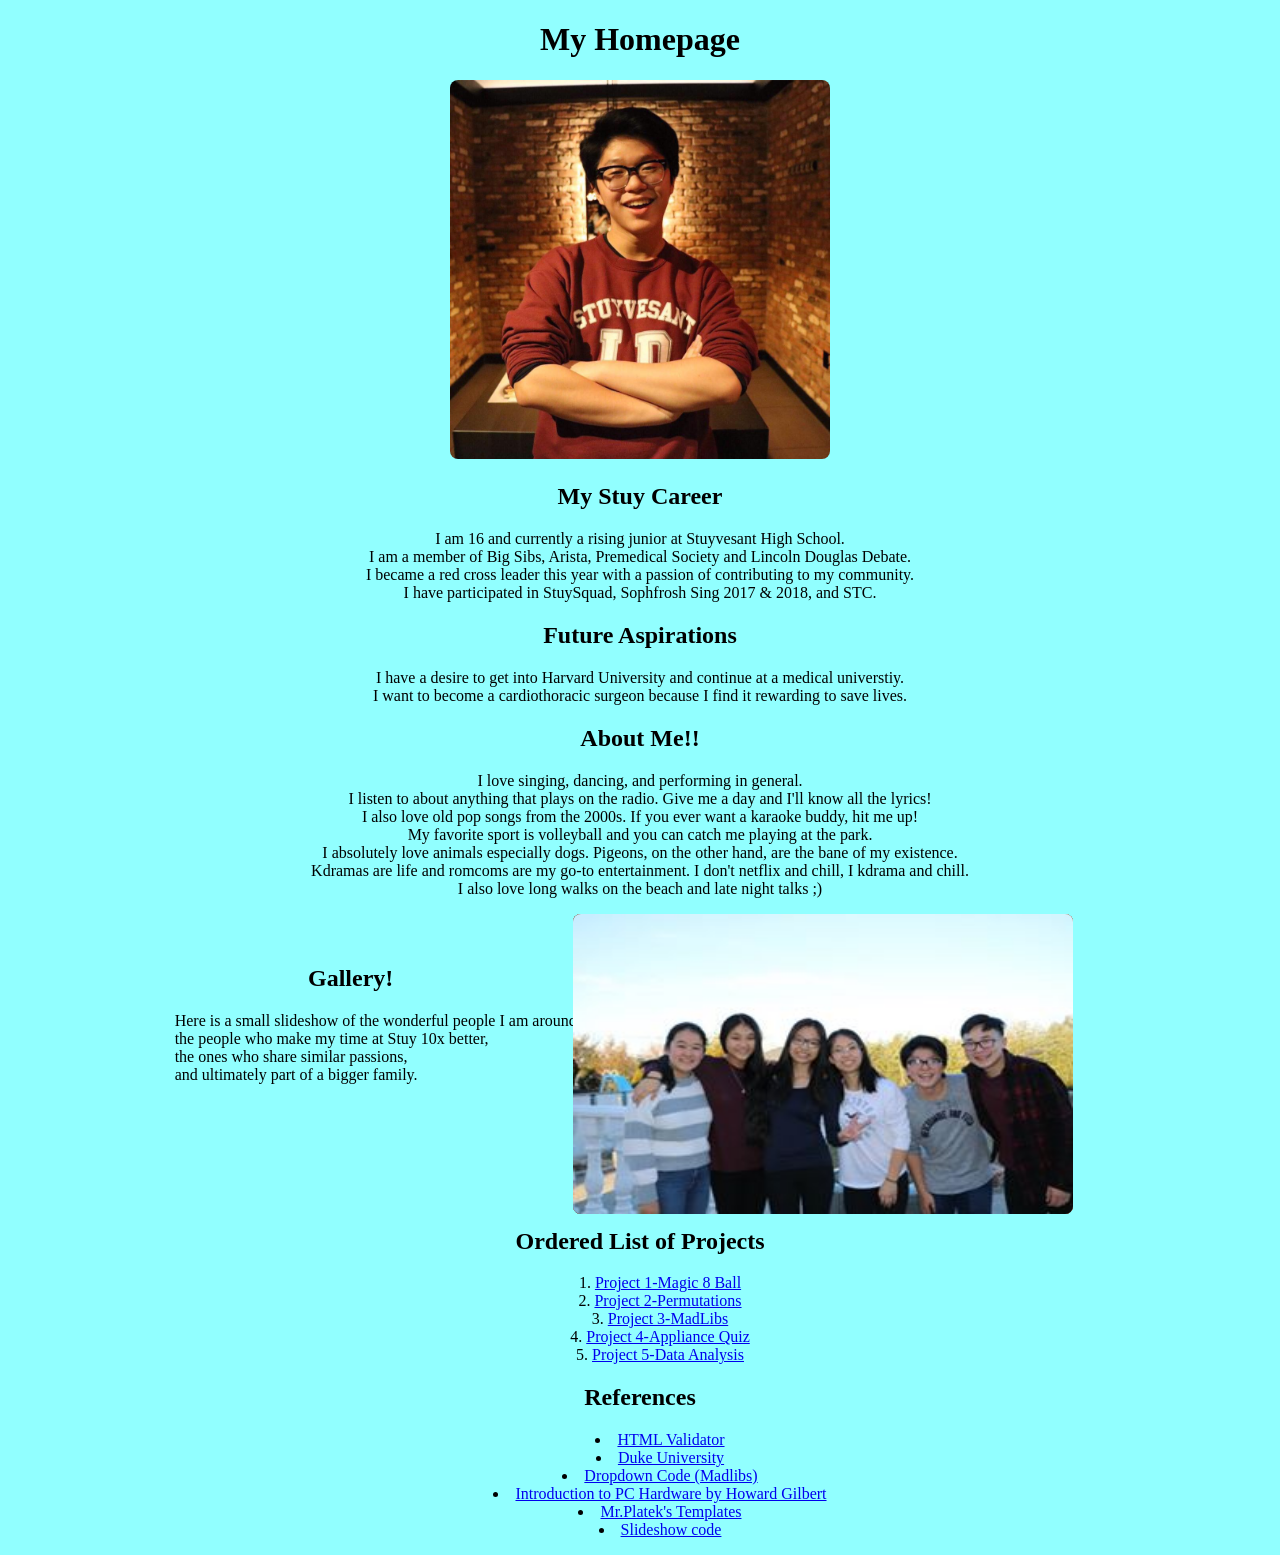
<file: index.html>
<!DOCTYPE HTML>

<html lang="en-US">
    <head>
	<meta charset="UTF-8">
	<link rel = "stylesheet" type="text/css" href="mystyle.css">
        <title> Alvin Gea Chen Yao </title>
    </head>
    
    <body>
      <div>
          <h1>My Homepage </h1>
      </div>
      <div>
          <img id="mypfp" src="imagepfp.jpg" alt="Hello">
      </div>
      <div id="1div">
          <h2>My Stuy Career</h2>
              <p> I am 16 and currently a rising junior at Stuyvesant High School.<br> I am a member of Big Sibs, Arista, Premedical Society and Lincoln Douglas Debate.<br>
                  I became a red cross leader this year with a passion of contributing to my community.<br> I have participated in StuySquad, Sophfrosh Sing 2017 & 2018,
                  and STC. </p>
          <h2>Future Aspirations</h2>
              <p> I have a desire to get into Harvard University and continue at a medical universtiy.<br>
                  I want to become a cardiothoracic surgeon because I find it rewarding to save lives.
                </p>
          <h2> About Me!!</h2>
              <p> I love singing, dancing, and performing in general.<br> I listen to about anything that plays on the radio. Give me a day and I'll know all the lyrics!<br>
                  I also love old pop songs from the 2000s. If you ever want a karaoke buddy, hit me up!<br>
                  My favorite sport is volleyball and you can catch me playing at the park.<br>
                  I absolutely love animals especially dogs. Pigeons, on the other hand, are the bane of my existence.<br>
                  Kdramas are life and romcoms are my go-to entertainment. I don't netflix and chill, I kdrama and chill.<br>
                  I also love long walks on the beach and late night talks ;)
              </p>    
                  
	</div>
        <div class="container">
        <img src="step_stuysquad.jpg">
            <img src="step_sfsing.jpg">
            <img src="red_cross_image.jpg">
            <img src="red_cross_image2.jpg">
            <img src="red_cross_fam.jpg">
            <img src="debate_team.jpg">
            <img src="big_sibs.jpg">
            <img src="friends1.jpg">
	</div>
	<div id="slides">
	<h2> Gallery!</h2>
	<div id="Slideshowtxt">
	<h2 id="gallery"> Gallery!</h2>
	<p> Here is a small slideshow of the wonderful people I am around,<br> the people who make my time at Stuy 10x better,<br> the ones who share similar passions, <br> and ultimately part of a bigger family.</p>
	<br>
	<br>
	<br>
	<br>
	<br>
	<br>
	</div>
	</div>
	<div id="Projects">
      <h2> Ordered List of Projects</h2>
        <ol>
            <li><a href = "http://ayao00.github.io/Examples/Magic8Ball.py">Project 1-Magic 8 Ball</a></li>
            <li><a href = "http://ayao00.github.io/~ayao00/Examples/Permutations/Permutations.html">Project 2-Permutations</a></li>
            <li><a href = "http://ayao00.github.io/~ayao00/Examples/madLibs/madlibshp.html">Project 3-MadLibs</a></li>
            <li><a href = "http://ayao00.github.io/~ayao00/Examples/Quiz.html">Project 4-Appliance Quiz</a></li>
            <li><a href = "http://ayao00.github.io/~ayao00/Examples/DataAnalysis.html">Project 5-Data Analysis</a></li>
        </ol>
	</div>
	<div id="Resources">
	<h2> References </h2>
        <ul>
            <li><a href = "https://validator.w3.org/">HTML Validator</a></li>
	    <li> <a href="http://www.dukelearntoprogram.com/course1/doc/">Duke University</a> </li>
	    <li> <a href="https://www.w3schools.com/howto/howto_css_dropdown.asp">Dropdown Code (Madlibs)</a> </li>
	    <li><a href="https://pclt.sites.yale.edu/introduction-pc-hardware">Introduction to PC Hardware by Howard Gilbert</a></li>
	    <li><a href="http://www.stuycs.org/courses/ml2/platek/web_projects">Mr.Platek's Templates</a></li>
	    <li><a href="https://www.experts-exchange.com/articles/14861/Build-a-Pure-CSS3-Slideshow-no-javascript-here.html">Slideshow code</a></li>
        </ul>
	</div>
    </body>
</html>
</file>
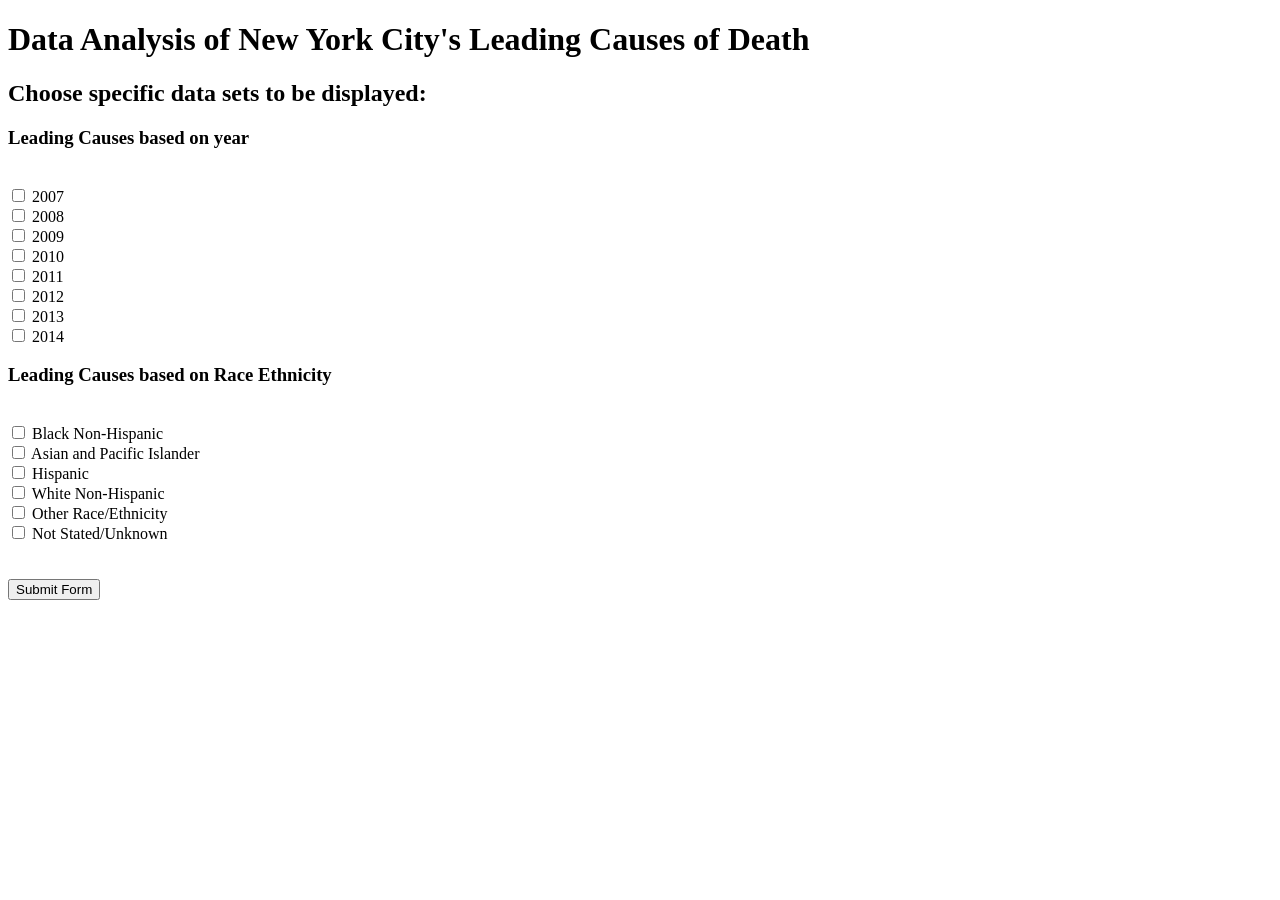
<file: Examples/DataAnalysis.html>
<!DOCTYPE html>

<html lang="en-US">
  <head>
    <meta charset="utf-8">
    <title> Data Analysis</title>
  </head>
  <body>
    <h1> Data Analysis of New York City's Leading Causes of Death </h1>
    <h2>Choose specific data sets to be displayed:</h2>
    <form method="post" action="dataana.py" >
    <h3>Leading Causes based on year</h3>
    <br>
    <input type="checkbox" name="1d" value="true"> 2007 
    <br>
    <input type="checkbox" name="2d" value="true"> 2008 
    <br>
    <input type="checkbox" name="3d" value="true"> 2009 
    <br>
    <input type="checkbox" name="4d" value="true"> 2010 
    <br>
    <input type="checkbox" name="5d" value="true"> 2011 
    <br>
    <input type="checkbox" name="6d" value="true"> 2012 
    <br>
    <input type="checkbox" name="7d" value="true"> 2013 
    <br>
    <input type="checkbox" name="8d" value="true"> 2014 
    <br>
    <h3>Leading Causes based on Race Ethnicity</h3>
    <br>
    <input type="checkbox" name="1r" value="true"> Black Non-Hispanic
    <br>
    <input type="checkbox" name="2r" value="true"> Asian and Pacific Islander
    <br>
    <input type="checkbox" name="3r" value="true"> Hispanic
    <br>
    <input type="checkbox" name="4r" value="true"> White Non-Hispanic
    <br>
    <input type="checkbox" name="5r" value="true"> Other Race/Ethnicity
    <br>
    <input type="checkbox" name="6r" value="true"> Not Stated/Unknown
    <br>
    <br>
    <br>
      <input type="submit" name="submitform" value="Submit Form" />
    </form>

    
  </body>
</html>
</file>
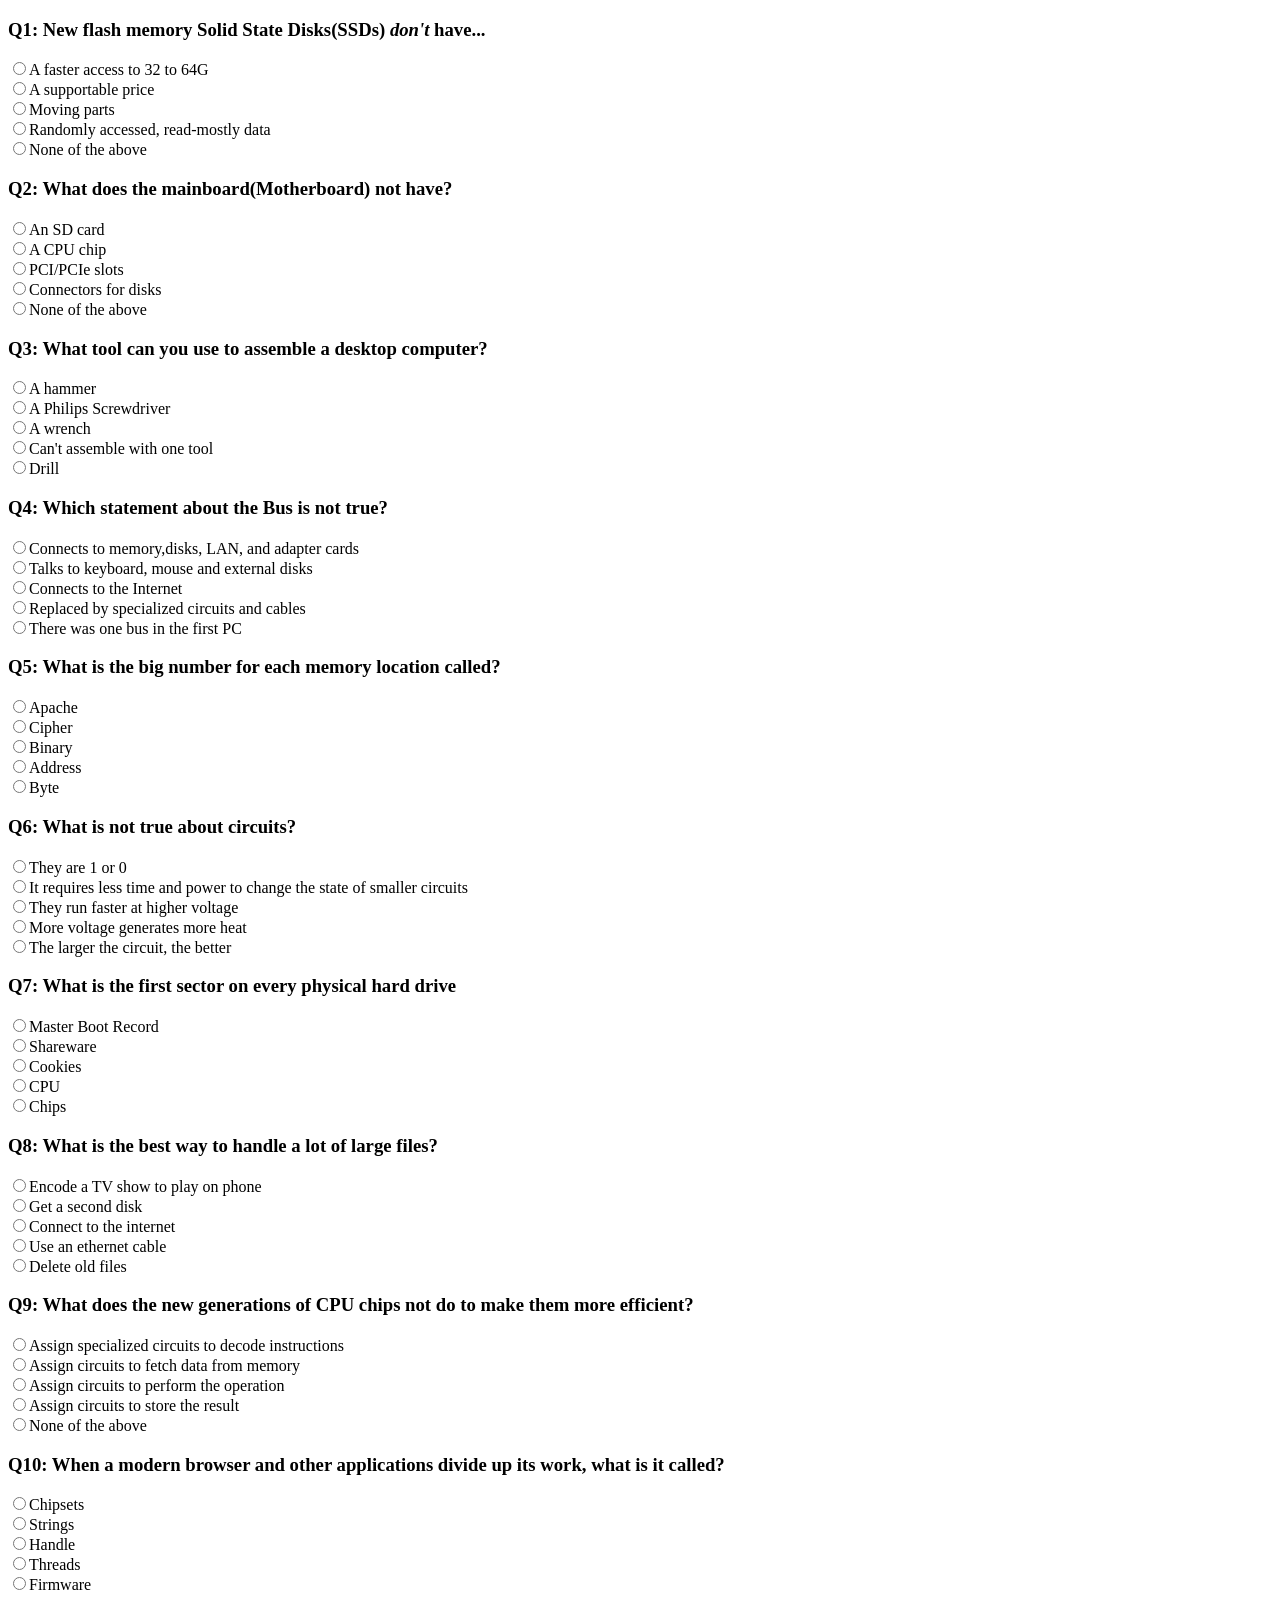
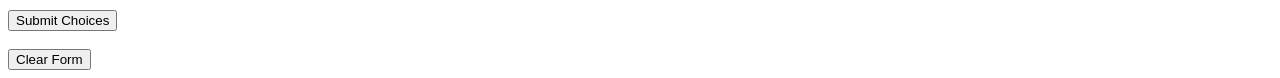
<file: Examples/getName.html>
<!DOCTYPE html>

<html lang="en-US">
  <head>
    <meta charset="utf-8">
    <title> Get Name </title>
  </head>
  <body>
    <!DOCTYPE html>

<html lang="en-US">
  <head>
    <meta charset="utf-8">
    <title> Appliances Quiz </title>
  </head>
  <body>
  <form method="post" action="Checker.py" >
  <p>
    <h3> Q1: New flash memory Solid State Disks(SSDs) <em>don't</em> have...</h3>
    <input type="radio" name="Q1" value="incorrect" required>A faster access to 32 to 64G<br>
    <input type="radio" name="Q1" value="incorrect">A supportable price<br>
    <input type="radio" name="Q1" value="correct">Moving parts<br>
    <input type="radio" name="Q1" value="incorrect">Randomly accessed, read-mostly data<br>
    <input type="radio" name="Q1" value="incorrect">None of the above<br>
  </p>
  <p>
  <h3> Q2: What does the mainboard(Motherboard) not have?</h3>
  <input type="radio" name="Q2" value="correct" required>An SD card<br>
  <input type="radio" name="Q2" value="incorrect">A CPU chip<br>
  <input type="radio" name="Q2" value="incorrect">PCI/PCIe slots<br>
  <input type="radio" name="Q2" value="incorrect">Connectors for disks<br>
  <input type="radio" name="Q2" value="incorrect">None of the above<br>
  </body>
  </p>
  <p>
  <h3> Q3: What tool can you use to assemble a desktop computer?</h3>
  <input type="radio" name="Q3" value="incorrect"required>A hammer<br>
  <input type="radio" name="Q3" value="correct">A Philips Screwdriver<br>
  <input type="radio" name="Q3" value="incorrect">A wrench<br>
  <input type="radio" name="Q3" value="incorrect">Can't assemble with one tool<br>
  <input type="radio" name="Q3" value="incorrect">Drill<br>
  </body>
  </p>
  <p>
  <h3> Q4: Which statement about the Bus is not true?</h3>
  <input type="radio" name="Q4" value="incorrect"required>Connects to memory,disks, LAN, and adapter cards<br>
  <input type="radio" name="Q4" value="incorrect">Talks to keyboard, mouse and external disks<br>
  <input type="radio" name="Q4" value="correct">Connects to the Internet<br>
  <input type="radio" name="Q4" value="incorrect">Replaced by specialized circuits and cables<br>
  <input type="radio" name="Q4" value="incorrect">There was one bus in the first PC<br>
  </body>
  </p>
  <p>
  <h3> Q5: What is the big number for each memory location called?</h3>
  <input type="radio" name="Q5" value="incorrect" required>Apache<br>
  <input type="radio" name="Q5" value="incorrect">Cipher<br>
  <input type="radio" name="Q5" value="incorrect">Binary<br>
  <input type="radio" name="Q5" value="correct">Address<br>
  <input type="radio" name="Q5" value="incorrect">Byte<br>
  </body>
  </p>
  <p>
  <h3> Q6: What is not true about circuits?</h3>
  <input type="radio" name="Q6" value="incorrect" required>They are 1 or 0<br>
  <input type="radio" name="Q6" value="incorrect">It requires less time and power to change the state of smaller circuits<br>
  <input type="radio" name="Q6" value="incorrect">They run faster at higher voltage<br>
  <input type="radio" name="Q6" value="incorrect">More voltage generates more heat<br>
  <input type="radio" name="Q6" value="correct">The larger the circuit, the better<br>
  </body>
  </p>
  <p>
  <h3> Q7: What is the first sector on every physical hard drive</h3>
  <input type="radio" name="Q7" value="correct" required>Master Boot Record<br>
  <input type="radio" name="Q7" value="incorrect">Shareware<br>
  <input type="radio" name="Q7" value="incorrect">Cookies<br>
  <input type="radio" name="Q7" value="incorrect">CPU<br>
  <input type="radio" name="Q7" value="incorrect">Chips<br>
  </body>
  </p>
  <p>
  <h3> Q8: What is the best way to handle a lot of large files?</h3>
  <input type="radio" name="Q8" value="incorrect"required>Encode a TV show to play on phone<br>
  <input type="radio" name="Q8" value="correct">Get a second disk<br>
  <input type="radio" name="Q8" value="incorrect">Connect to the internet<br>
  <input type="radio" name="Q8" value="incorrect">Use an ethernet cable<br>
  <input type="radio" name="Q8" value="incorrect">Delete old files<br>
  </body>
  </p>
  <p>
  <h3> Q9: What does the new generations of CPU chips not do to make them more efficient?</h3>
  <input type="radio" name="Q9" value="incorrect"required>Assign specialized circuits to decode instructions<br>
  <input type="radio" name="Q9" value="incorrect">Assign circuits to fetch data from memory<br>
  <input type="radio" name="Q9" value="incorrect">Assign circuits to perform the operation<br>
  <input type="radio" name="Q9" value="incorrect">Assign circuits to store the result<br>
  <input type="radio" name="Q9" value="correct">None of the above<br>
  </body>
  </p>
  <p>
  <h3> Q10: When a modern browser and other applications divide up its work, what is it called?</h3>
  <input type="radio" name="Q10" value="incorrect"required>Chipsets<br>
  <input type="radio" name="Q10" value="incorrect">Strings<br>
  <input type="radio" name="Q10" value="incorrect">Handle<br>
  <input type="radio" name="Q10" value="correct">Threads<br>
  <input type="radio" name="Q10" value="incorrect">Firmware<br>
  </body>
  </p>

  <input type="submit" name="submitchoices" value="Submit Choices">
  <br>
  <br>
  <input type="reset" value="Clear Form">
  </form>
</html>
</file>
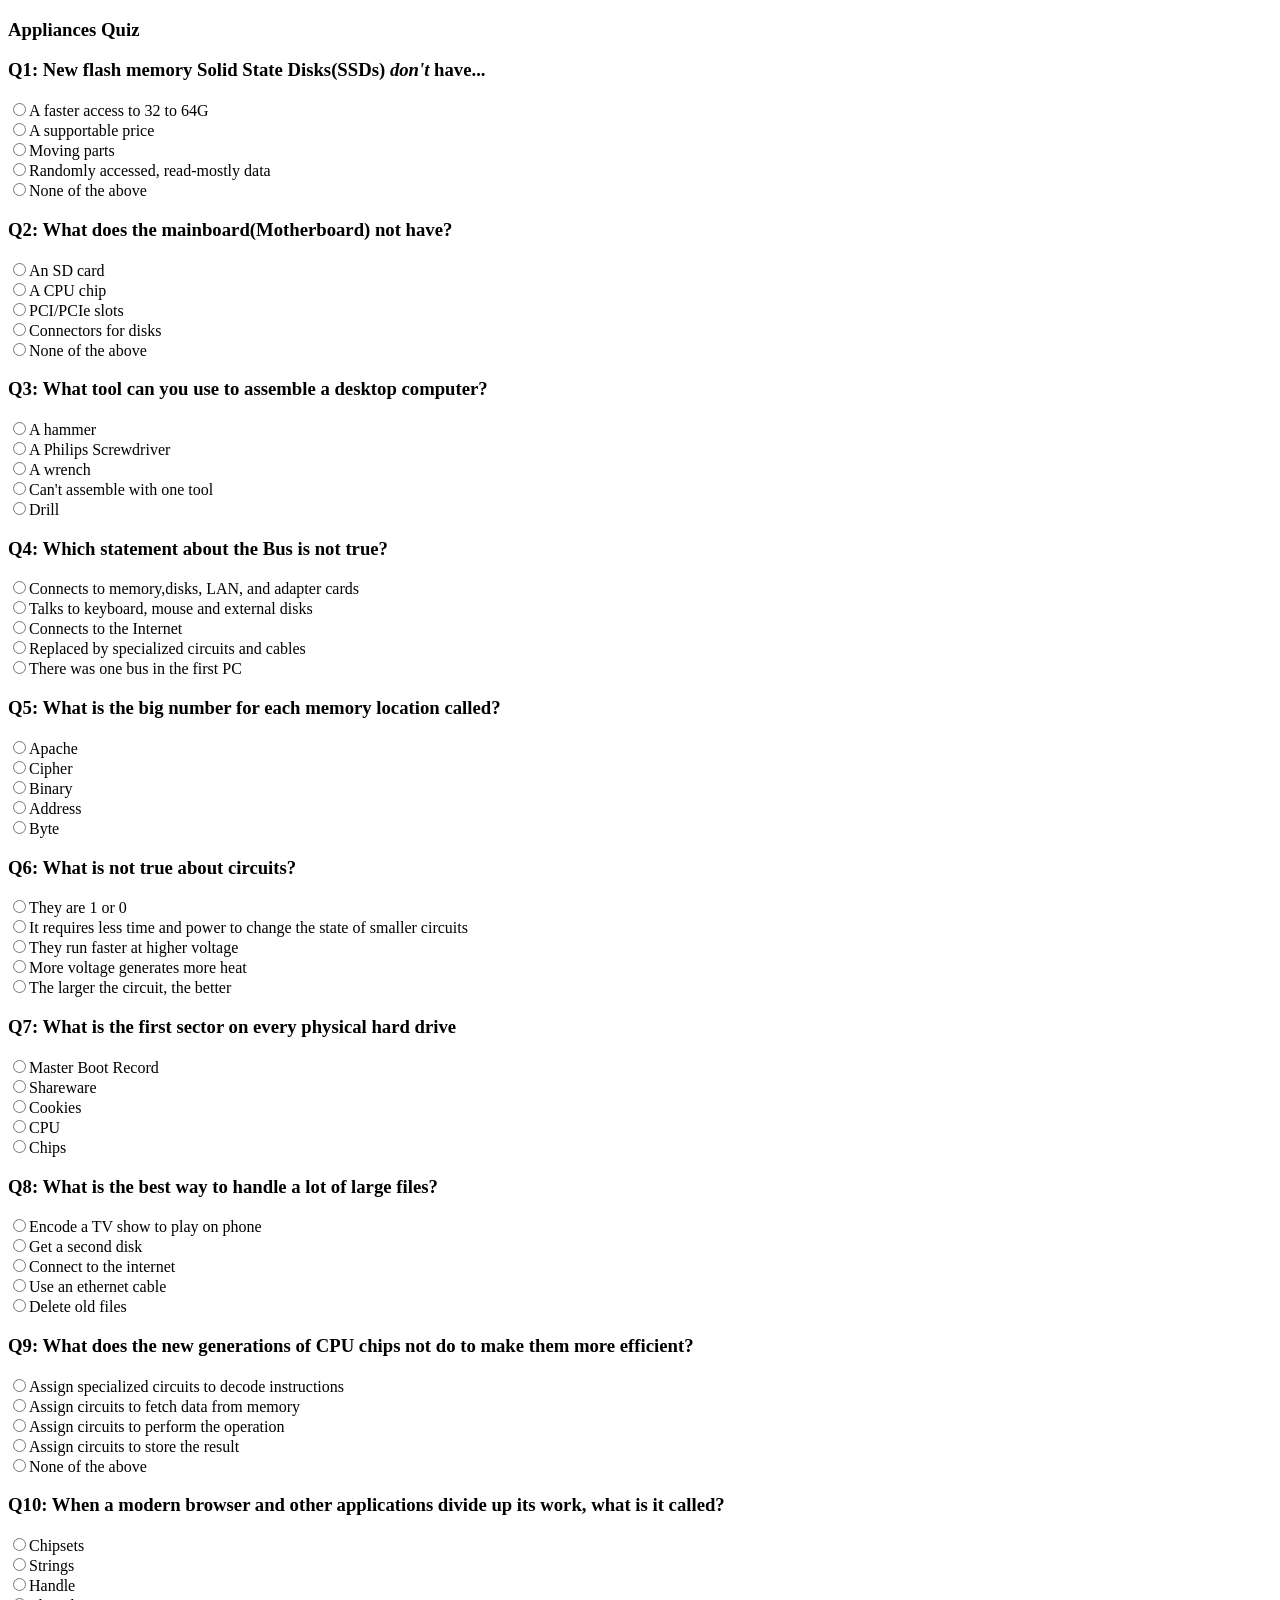
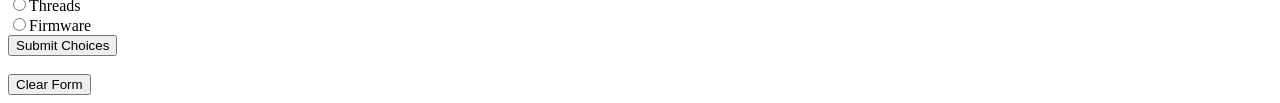
<file: Examples/Quiz.html>
<!DOCTYPE html>

<html lang="en-US">
  <head>
    <meta charset="utf-8">
    <title> Appliances Quiz </title>
  </head>
  <body>
  <h3> Appliances Quiz </h3>
  <form method="post" action="Checker.py" >
    <h3> Q1: New flash memory Solid State Disks(SSDs) <em>don't</em> have...</h3>
    <input type="radio" name="Q1" value="incorrect" required>A faster access to 32 to 64G<br>
    <input type="radio" name="Q1" value="incorrect">A supportable price<br>
    <input type="radio" name="Q1" value="correct">Moving parts<br>
    <input type="radio" name="Q1" value="incorrect">Randomly accessed, read-mostly data<br>
    <input type="radio" name="Q1" value="incorrect">None of the above<br>
  <h3> Q2: What does the mainboard(Motherboard) not have?</h3>
  <input type="radio" name="Q2" value="correct" required>An SD card<br>
  <input type="radio" name="Q2" value="incorrect">A CPU chip<br>
  <input type="radio" name="Q2" value="incorrect">PCI/PCIe slots<br>
  <input type="radio" name="Q2" value="incorrect">Connectors for disks<br>
  <input type="radio" name="Q2" value="incorrect">None of the above<br>
  <h3> Q3: What tool can you use to assemble a desktop computer?</h3>
  <input type="radio" name="Q3" value="incorrect" required>A hammer<br>
  <input type="radio" name="Q3" value="correct">A Philips Screwdriver<br>
  <input type="radio" name="Q3" value="incorrect">A wrench<br>
  <input type="radio" name="Q3" value="incorrect">Can't assemble with one tool<br>
  <input type="radio" name="Q3" value="incorrect">Drill<br>
  <h3> Q4: Which statement about the Bus is not true?</h3>
  <input type="radio" name="Q4" value="incorrect" required>Connects to memory,disks, LAN, and adapter cards<br>
  <input type="radio" name="Q4" value="incorrect">Talks to keyboard, mouse and external disks<br>
  <input type="radio" name="Q4" value="correct">Connects to the Internet<br>
  <input type="radio" name="Q4" value="incorrect">Replaced by specialized circuits and cables<br>
  <input type="radio" name="Q4" value="incorrect">There was one bus in the first PC<br>
  <h3> Q5: What is the big number for each memory location called?</h3>
  <input type="radio" name="Q5" value="incorrect" required>Apache<br>
  <input type="radio" name="Q5" value="incorrect">Cipher<br>
  <input type="radio" name="Q5" value="incorrect">Binary<br>
  <input type="radio" name="Q5" value="correct">Address<br>
  <input type="radio" name="Q5" value="incorrect">Byte<br>
  <h3> Q6: What is not true about circuits?</h3>
  <input type="radio" name="Q6" value="incorrect" required>They are 1 or 0<br>
  <input type="radio" name="Q6" value="incorrect">It requires less time and power to change the state of smaller circuits<br>
  <input type="radio" name="Q6" value="incorrect">They run faster at higher voltage<br>
  <input type="radio" name="Q6" value="incorrect">More voltage generates more heat<br>
  <input type="radio" name="Q6" value="correct">The larger the circuit, the better<br>
  <h3> Q7: What is the first sector on every physical hard drive</h3>
  <input type="radio" name="Q7" value="correct" required>Master Boot Record<br>
  <input type="radio" name="Q7" value="incorrect">Shareware<br>
  <input type="radio" name="Q7" value="incorrect">Cookies<br>
  <input type="radio" name="Q7" value="incorrect">CPU<br>
  <input type="radio" name="Q7" value="incorrect">Chips<br>
  <h3> Q8: What is the best way to handle a lot of large files?</h3>
  <input type="radio" name="Q8" value="incorrect" required>Encode a TV show to play on phone<br>
  <input type="radio" name="Q8" value="correct">Get a second disk<br>
  <input type="radio" name="Q8" value="incorrect">Connect to the internet<br>
  <input type="radio" name="Q8" value="incorrect">Use an ethernet cable<br>
  <input type="radio" name="Q8" value="incorrect">Delete old files<br>
  <h3> Q9: What does the new generations of CPU chips not do to make them more efficient?</h3>
  <input type="radio" name="Q9" value="incorrect" required>Assign specialized circuits to decode instructions<br>
  <input type="radio" name="Q9" value="incorrect">Assign circuits to fetch data from memory<br>
  <input type="radio" name="Q9" value="incorrect">Assign circuits to perform the operation<br>
  <input type="radio" name="Q9" value="incorrect">Assign circuits to store the result<br>
  <input type="radio" name="Q9" value="correct">None of the above<br>
  <h3> Q10: When a modern browser and other applications divide up its work, what is it called?</h3>
  <input type="radio" name="Q10" value="incorrect" required>Chipsets<br>
  <input type="radio" name="Q10" value="incorrect">Strings<br>
  <input type="radio" name="Q10" value="incorrect">Handle<br>
  <input type="radio" name="Q10" value="correct">Threads<br>
  <input type="radio" name="Q10" value="incorrect">Firmware<br>

  <input type="submit" name="submitchoices" value="Submit Choices">
  <br>
  <br>
  <input type="reset" value="Clear Form">
  </form>
  </body>
</html>
</file>
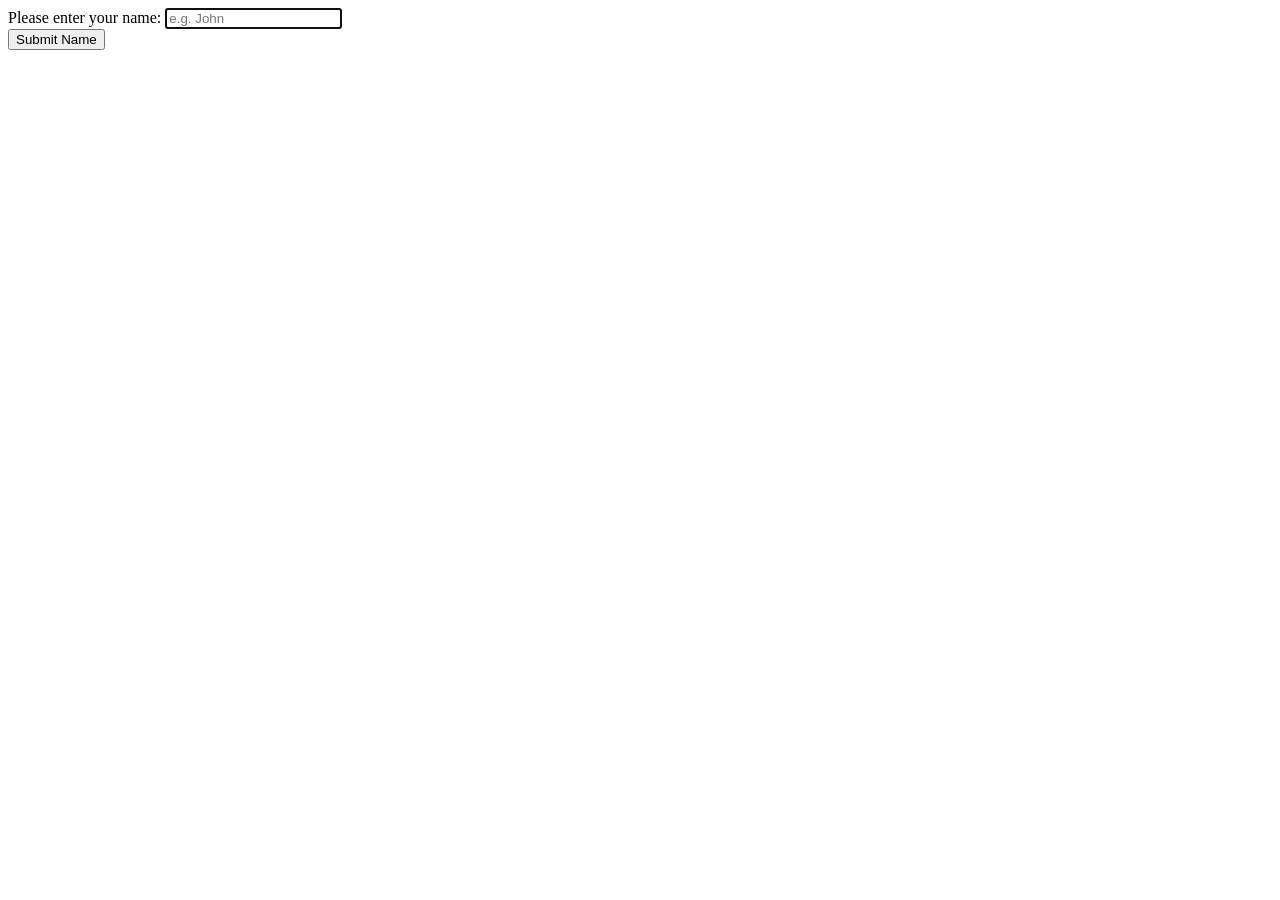
<file: Names/getName.html>
<!DOCTYPE html>

<html lang="en-US">
  <head>
    <meta charset="utf-8">
    <title> Get Name </title>
  </head>
  <body>
    <form method="post" action="processnameCGI.py" >
      Please enter your name: <input type="text" name="firstname"
                                     placeholder="e.g. John"
                                     autofocus required="required">
      <br>
      <input type="submit" name="submitname" value="Submit Name" />
    </form>

    
  </body>
</html>
</file>
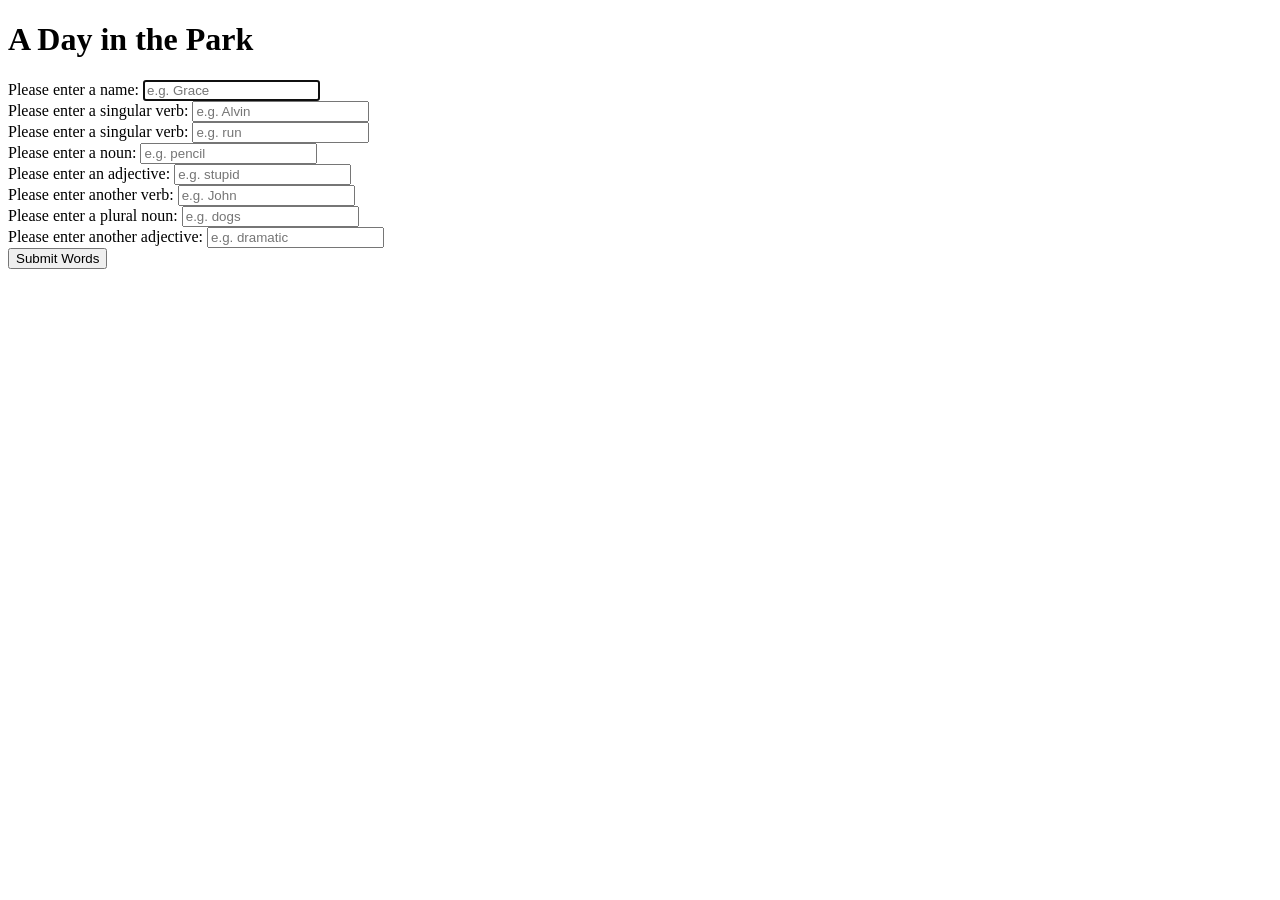
<file: Examples/madLibs/madlibs1.html>
<!DOCTYPE html>

<html lang="en-US">
  <head>
    <meta charset="utf-8">
    <title> A Day in the Park Madlibs </title>
  </head>
  <body>
  <h1> A Day in the Park </h1>
    <form method="post" action="madLibs1.py" >
      Please enter a name: <input type="text" name="name1"
                                         placeholder="e.g. Grace"
                                         autofocus required="required">
    <br>
    <form method="post" action="madlibsCGI.py" >
      Please enter a singular verb: <input type="text" name="name2"
                                         placeholder="e.g. Alvin"
                                         autofocus required="required">
    <br>
    <form method="post" action="madlibsCGI.py" >
      Please enter a singular verb: <input type="text" name="verb1"
                                         placeholder="e.g. run"
                                         autofocus required="required">
    <br>
    <form method="post" action="mablibsCGI.py" >
      Please enter a noun: <input type="text" name="noun1"
                                         placeholder="e.g. pencil"
                                         autofocus required="required">
    <br>
    <form method="post" action="madlibsCGI.py" >
      Please enter an adjective: <input type="text" name="adjective1"
                                         placeholder="e.g. stupid"
                                         autofocus required="required">
    <br>
    <form method="post" action="madlibsCGI.py" >
      Please enter another verb: <input type="text" name="verb2"
                                         placeholder="e.g. John"
                                         autofocus required="required">
    <br>
    <form method="post" action="mablibsCGI.py" >
      Please enter a plural noun: <input type="text" name="noun2"
                                         placeholder="e.g. dogs"
                                         autofocus required="required">
    <br>
    <form method="post" action="madlibsCGI.py" >
      Please enter another adjective: <input type="text" name="adjective2"
                                         placeholder="e.g. dramatic"
                                         autofocus required="required">
    <br>

      <input type="submit" name="submitwords" value="Submit Words" />
    </form>

    
  </body>
</html>
</file>
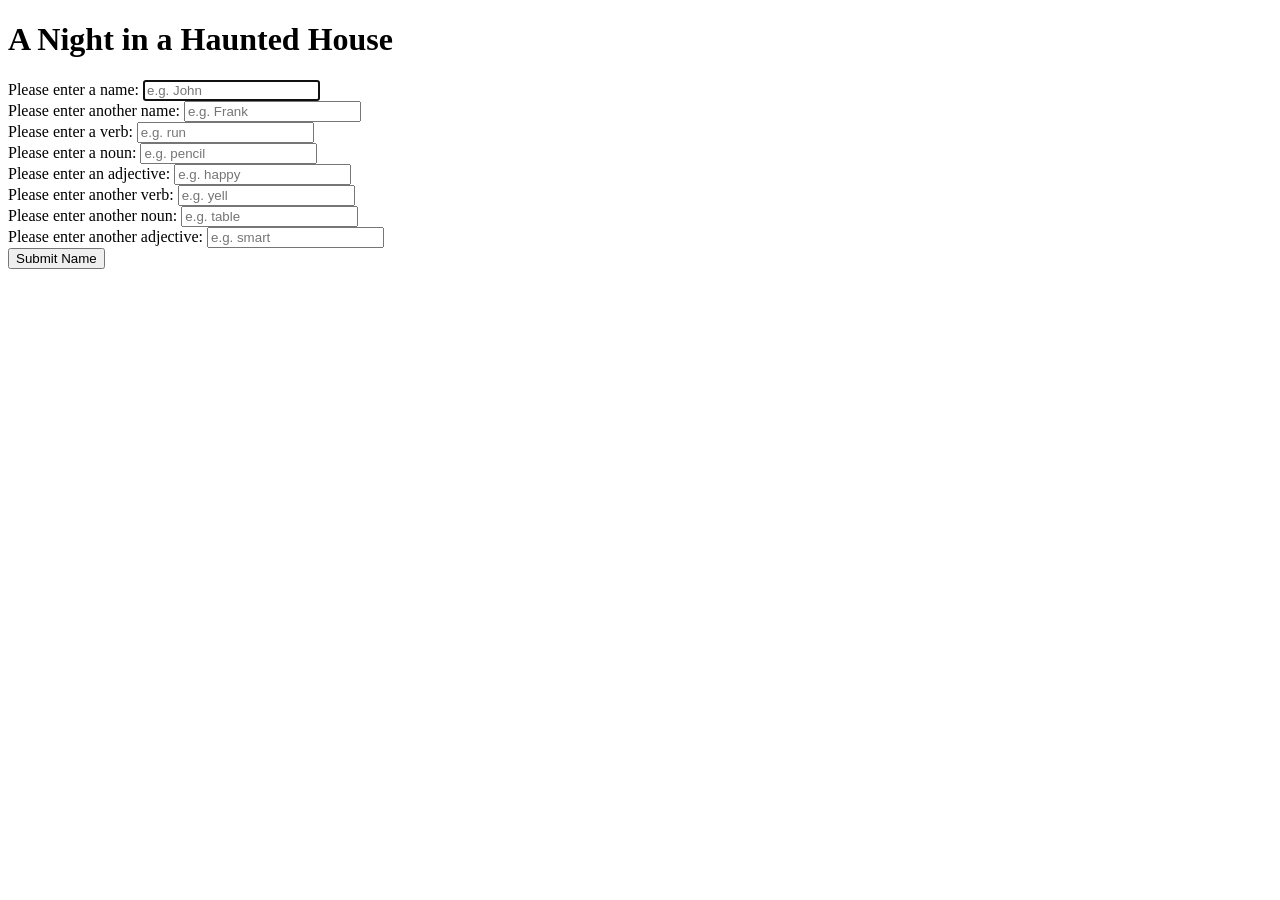
<file: Examples/madLibs/madlibs2.html>
<!DOCTYPE html>

<html lang="en-US">
  <head>
    <meta charset="utf-8">
    <title> A Night in a Haunted House </title>
  </head>
  <body>
  <h1>A Night in a Haunted House</h1>
    <form method="post" action="madLibs2.py" >
      Please enter a name: <input type="text" name="firstname"
                                         placeholder="e.g. John"
                                         autofocus required="required">
      <br>
       <form method="post" action="madLibs2.py" >
      Please enter another name: <input type="text" name="secondname"
                                         placeholder="e.g. Frank"
                                         autofocus required="required">
      <br>
     <form method="post" action="madLibs2.py" >
      Please enter a verb: <input type="text" name="firstverb"
                                         placeholder="e.g. run"
                                         autofocus required="required">
      <br>
      <form method="post" action="madLibs2.py" >
      Please enter a noun: <input type="text" name="firstnoun"
                                         placeholder="e.g. pencil"
                                         autofocus required="required">
      <br>
      <form method="post" action="madLibs2.py" >
      Please enter an adjective: <input type="text" name="firstadjective"
                                         placeholder="e.g. happy"
                                         autofocus required="required">
      <br>
      <form method="post" action="madLibs2.py" >
      Please enter another verb: <input type="text" name="secondverb"
                                         placeholder="e.g. yell"
                                         autofocus required="required">
      <br>
      <form method="post" action="madLibs2.py" >
      Please enter another noun: <input type="text" name="secondnoun"
                                         placeholder="e.g. table"
                                         autofocus required="required">
      <br>
      <form method="post" action="madLibs2.py" >
      Please enter another adjective: <input type="text" name="secondadjective"
                                         placeholder="e.g. smart"
                                         autofocus required="required">
      <br>
      <input type="submit" name="submitname" value="Submit Name" />
    </form>

    
  </body>
</html>
</file>
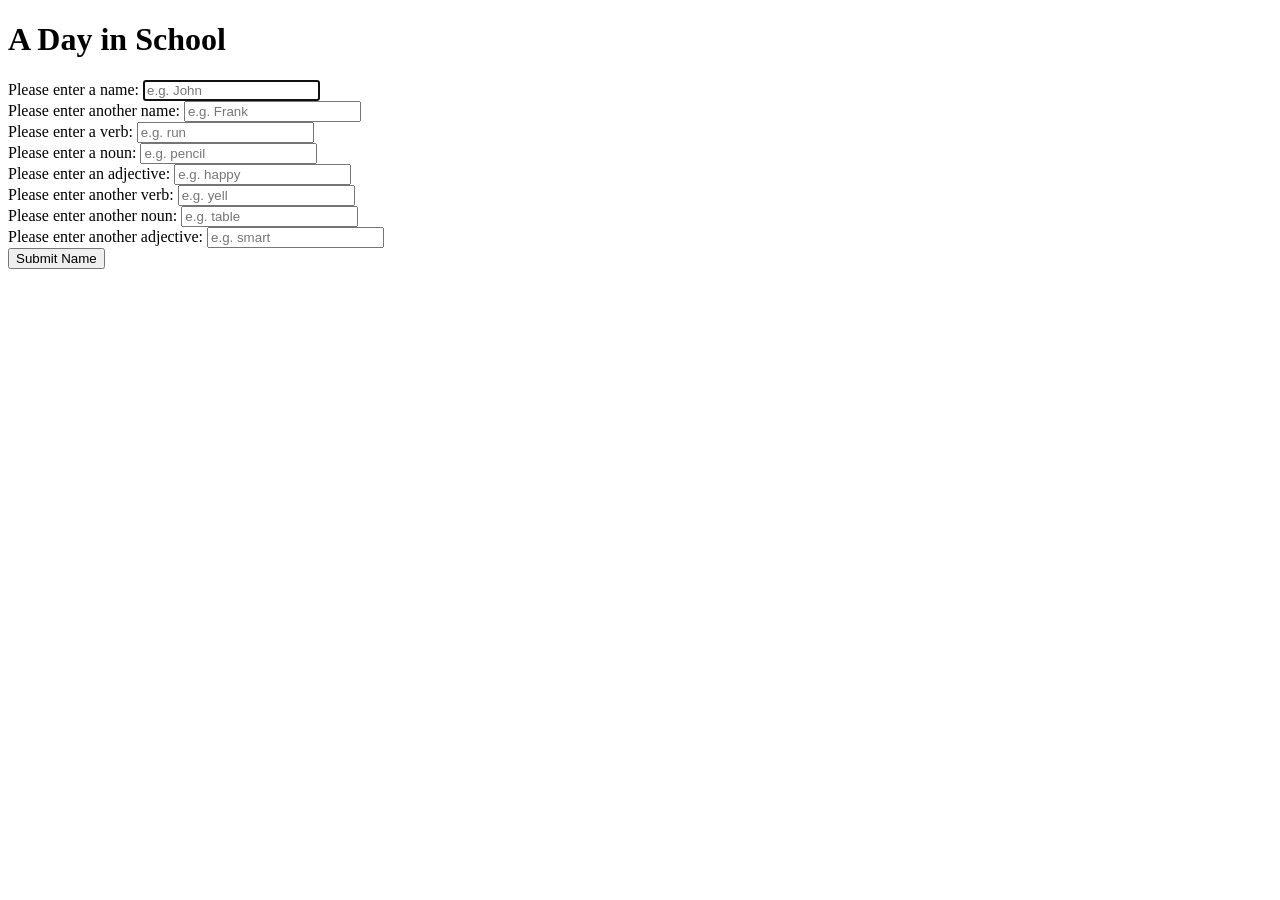
<file: Examples/madLibs/madlibs3.html>
<!DOCTYPE html>

<html lang="en-US">
  <head>
    <meta charset="utf-8">
    <title> A Day in School </title>
  </head>
  <body>
  <h1> A Day in School</h1>
    <form method="post" action="madLibs3.py" >
      Please enter a name: <input type="text" name="1n"
                                         placeholder="e.g. John"
                                         autofocus required="required">
      <br>
       <form method="post" action="madLibs3.py" >
      Please enter another name: <input type="text" name="2n"
                                         placeholder="e.g. Frank"
                                         autofocus required="required">
      <br>
     <form method="post" action="madLibs3.py" >
      Please enter a verb: <input type="text" name="1v"
                                         placeholder="e.g. run"
                                         autofocus required="required">
      <br>
      <form method="post" action="madLibs3.py" >
      Please enter a noun: <input type="text" name="1no"
                                         placeholder="e.g. pencil"
                                         autofocus required="required">
      <br>
      <form method="post" action="madLibs3.py" >
      Please enter an adjective: <input type="text" name="1adj"
                                         placeholder="e.g. happy"
                                         autofocus required="required">
      <br>
      <form method="post" action="madLibs3.py" >
      Please enter another verb: <input type="text" name="2v"
                                         placeholder="e.g. yell"
                                         autofocus required="required">
      <br>
      <form method="post" action="madLibs3.py" >
      Please enter another noun: <input type="text" name="2no"
                                         placeholder="e.g. table"
                                         autofocus required="required">
      <br>
      <form method="post" action="madLibs3.py" >
      Please enter another adjective: <input type="text" name="2adj"
                                         placeholder="e.g. smart"
                                         autofocus required="required">
      <br>
      <input type="submit" name="submitname" value="Submit Name" />
    </form>

    
  </body>
</html>
</file>
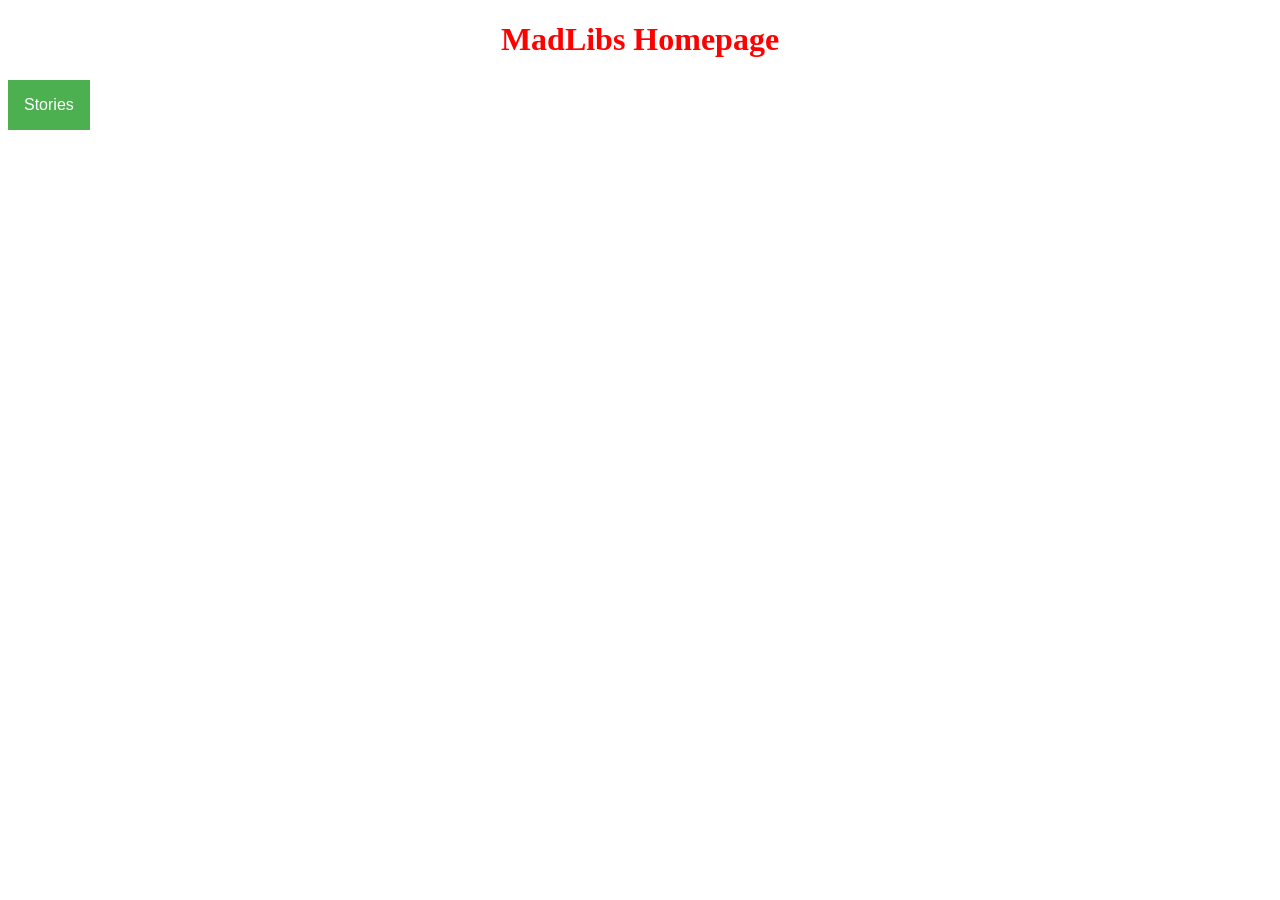
<file: Examples/madLibs/madlibshp.html>
<!DOCTYPE html>

<html lang="en-US">
  <head>
    <meta charset="utf-8">
    <link rel = "stylesheet" type="text/css" href="styleMadlibs.css">
    <title> Madlibs Homepage </title>
  </head>
  <body>
  <div id="Heading">
  <h1> MadLibs Homepage</h1>
  </div>
<div class="dropdown">
  <button class="dropbtn">Stories</button>
  <div class="dropdown-content">
    <a href="http://homer.stuy.edu/~ayao00/Examples/madLibs/madlibs1.html">A Day in the Park</a>
    <a href="http://homer.stuy.edu/~ayao00/Examples/madLibs/madlibs2.html">A Night in a Haunted House</a>
    <a href="http://homer.stuy.edu/~ayao00/Examples/madLibs/madlibs3.html">A Day in School</a>
  </div>
</div> 
</body>
</html>
</file>
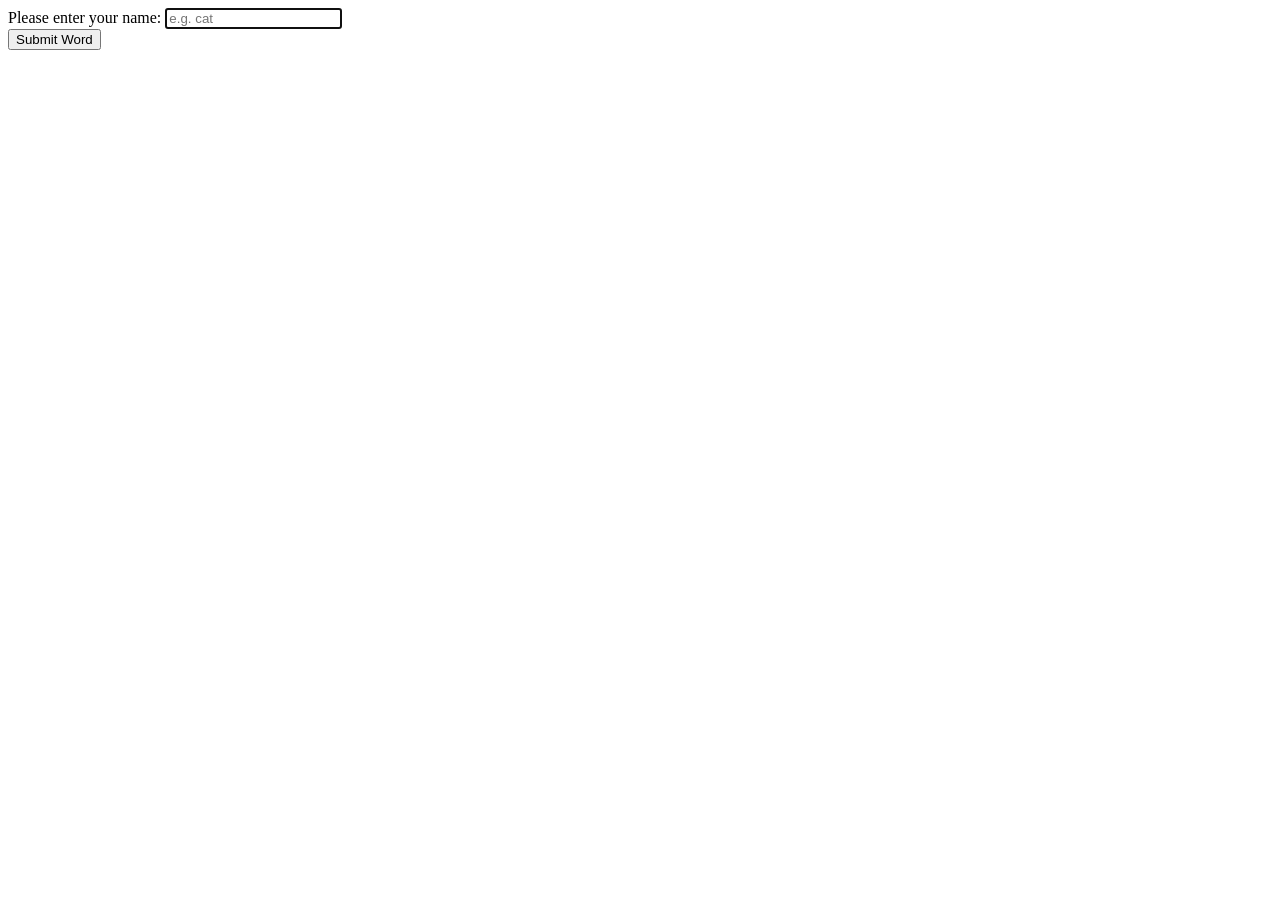
<file: Examples/Permutations/Permutations.html>
<!DOCTYPE html>

<html lang="en-US">
  <head>
    <meta charset="utf-8">
    <title> Permutations </title>
  </head>
  <body>
    <form method="post" action="newPerm.py" >
      Please enter your name: <input type="text" name="givenword"
                                     placeholder="e.g. cat"
                                     autofocus required="required">
      <br>
      <input type="submit" name="submitword" value="Submit Word" />
    </form>

    
  </body>
</html>
</file>
<file: mystyle.css>
body {
    background-color: #91ffff;
    text-align: center;
    }

ul{
    text-align:center;
    list-style-position: inside;
    }

ol{
    text-align: center;
    list-style-position: inside;
    }
#mypfp {
    border-radius:8px;
    width: 30%;
    }
img {
    border-radius: 8px;
    width: 33%;
}

#Slideshowtxt {
text-align: left;
padding-left:125pt;
}

#gallery{
padding-left:100pt
}
.container {
    padding-right:100pt;
}
.container img {
    position:absolute;
    width:500px;
    height:300px
}
@-webkit-keyframes xfade {
    0% {
        opacity: 1;
    }
    12.5% {
        opacity:1;
    }
    16.5% {
        opacity:0;
    }
    96% {
        opacity:0;
    }
    100% {
        opacity:1;
    }
}
@keyframes xfade {
    0% {
        opacity: 1;
    }
    12.5% {
        opacity:1;
    }
    16.5% {
        opacity:0;
    }
    96% {
        opacity:0;
    }
    100% {
        opacity:1;
    }
}
.container img:nth-child(8) {
    -webkit-animation: xfade 56s 0s infinite;
    animation: xfade 56s 0s infinite;
}
.container img:nth-child(7) {
    -webkit-animation: xfade 56s 7s infinite;
    animation: xfade 56s 7s infinite;
}
.container img:nth-child(6) {
    -webkit-animation: xfade 56s 14s infinite;
    animation: xfade 56s 14s infinite;
}
.container img:nth-child(5) {
    -webkit-animation: xfade 56s 21s infinite;
    animation: xfade 56s 21s infinite;
}
.container img:nth-child(4) {
    -webkit-animation: xfade 56s 28s infinite;
    animation: xfade 56s 28s infinite;
}
.container img:nth-child(3) {
    -webkit-animation: xfade 56s 35s infinite;
    animation: xfade 56s 35s infinite;
}
.container img:nth-child(2) {
    -webkit-animation: xfade 56s 42s infinite;
    animation: xfade 56s 42s infinite;
}
.container img:nth-child(1) {
    -webkit-animation: xfade 56s 49s infinite;
    animation: xfade 56s 49s infinite;
}
</file>
<file: Examples/madLibs/styleMadlibs.css>
h1 {
    color: red;
    text-align:center;
}

.dropbtn {
    background-color: #4CAF50;
    color: white;
    padding: 16px;
    font-size: 16px;
    border: none;
    cursor: pointer;
}

.dropdown {
    position: relative;
    display: inline-block;
}

.dropdown-content {
    display: none;
    position: absolute;
    right: 10;
    background-color: #f9f9f9;
    min-width: 160px;
    box-shadow: 0px 8px 16px 0px rgba(0,0,0,0.2);
    z-index: 1;
}

.dropdown-content a {
    color: black;
    padding: 12px 16px;
    text-decoration: none;
    display: block;
}

.dropdown-content a:hover {background-color: #f1f1f1}

.dropdown:hover .dropdown-content {
    display: block;
}

.dropdown:hover .dropbtn {
    background-color: #3e8e41;
}
</file>
